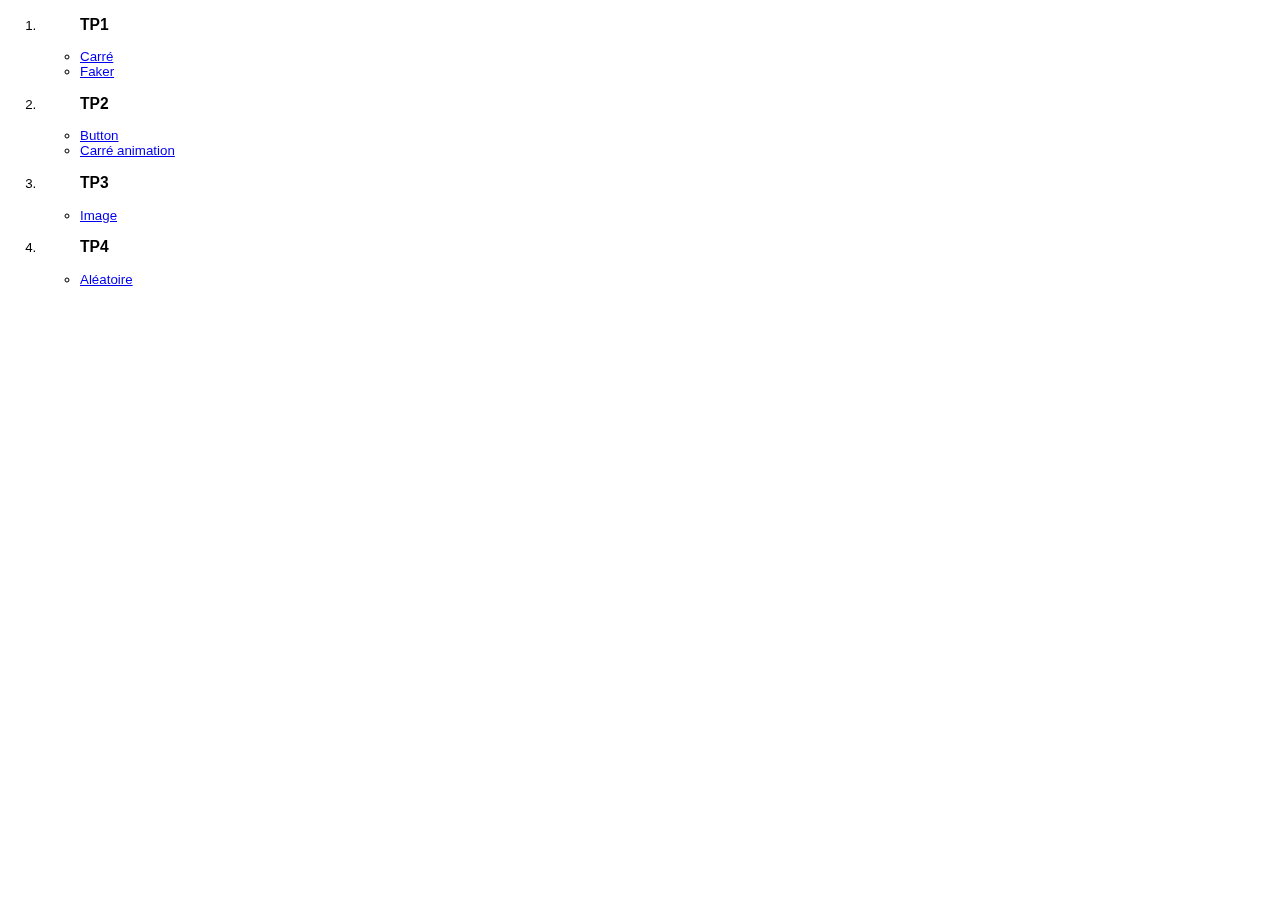
<file: L3 Programmation Web/index.html>
<!DOCTYPE html>
<html>
	<head>
	
		<title>Web</title>
		<meta http-equiv="content-type" content="text/html; charset=UTF-8">
		<meta name="viewport" content="initial-scale=1, user-scalable=no, maximum-scale=1, width=device-width, height=device-height">
      
		<link rel="stylesheet" type="text/css" href="css/style.css"> 
		
		
	</head>
	<body>
		<ol>
		  <!--<li>
		    <ol> <a href="projet/index.html" target="blank"> <h2> Projet SpriteSheet </h2> </a> </ol>
		  </li>-->
		    
			<li>
			  <ul> <h3> TP1 </h3>
			    <li> <a href="html/carre.html" target="blank"> Carré </a></li>
			    <li> <a href="html/faker.html" target="blank"> Faker </a></li>
			  </ul>
			</li>
			<li>
			  <ul> <h3> TP2 </h3>
			  	<li> <a href="html/button.html" target="blank"> Button </a></li>
			  	<li> <a href="html/carreAnimation.html" target="blank"> Carré animation </a></li>
			  </ul>
			</li>
			<li>
			  <ul> <h3> TP3 </h3>
			  	<li> <a href="html/image.html" target="blank"> Image </a></li>
			  </ul>
			</li>
			<li>
			  <ul> <h3> TP4 </h3>
			  	<li> <a href="html/aleatoire.html" target="blank"> Aléatoire </a></li>
			  </ul>
			</li>
		</ol>
	</body>
</html>
</file>
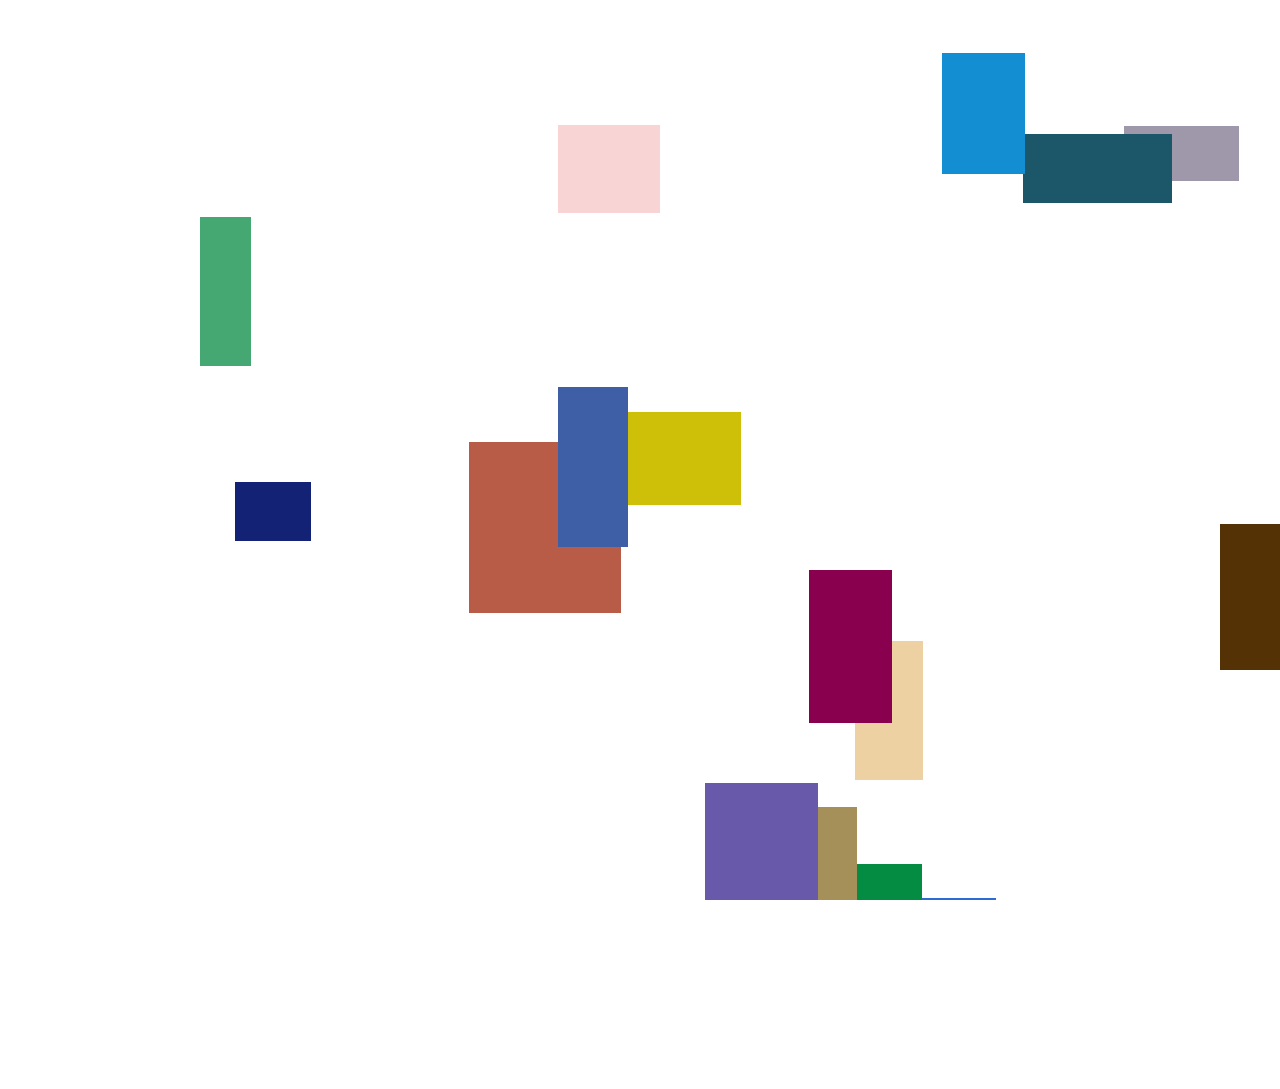
<file: L3 Programmation Web/html/aleatoire.html>
<!DOCTYPE html>
<html>
	<head>
	
		<title>Thierry WEN - aleatoire</title>
		<meta http-equiv="content-type" content="text/html; charset=UTF-8">
		<meta name="viewport" content="initial-scale=1, user-scalable=no, maximum-scale=1, width=device-width, height=device-height">
      
		<link rel="stylesheet" type="text/css" href="../css/styleButton.css"> 
		
		<script src="../js/aleatoire.js"></script>
		
	</head>
	<body>
	</body>
</html>
</file>
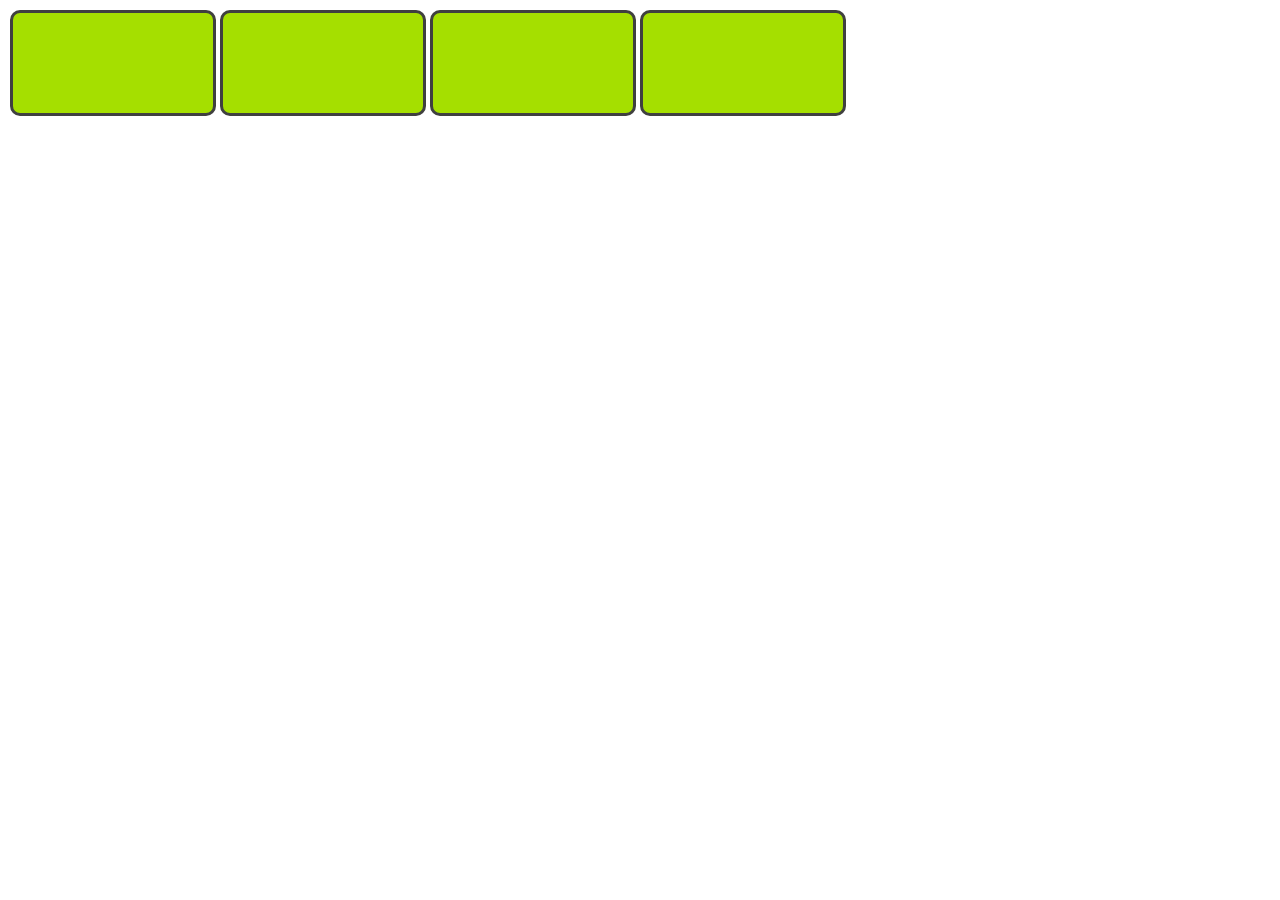
<file: L3 Programmation Web/html/button.html>
<!DOCTYPE html>
<html>
	<head>
	
		<title>Thierry WEN - button</title>
		<meta http-equiv="content-type" content="text/html; charset=UTF-8">
		<meta name="viewport" content="initial-scale=1, user-scalable=no, maximum-scale=1, width=device-width, height=device-height">
      
		<link rel="stylesheet" type="text/css" href="../css/styleButton.css"> 
		
		<script src="../js/button.js"></script>
		
	</head>
	<body>
	</body>
</html>
</file>
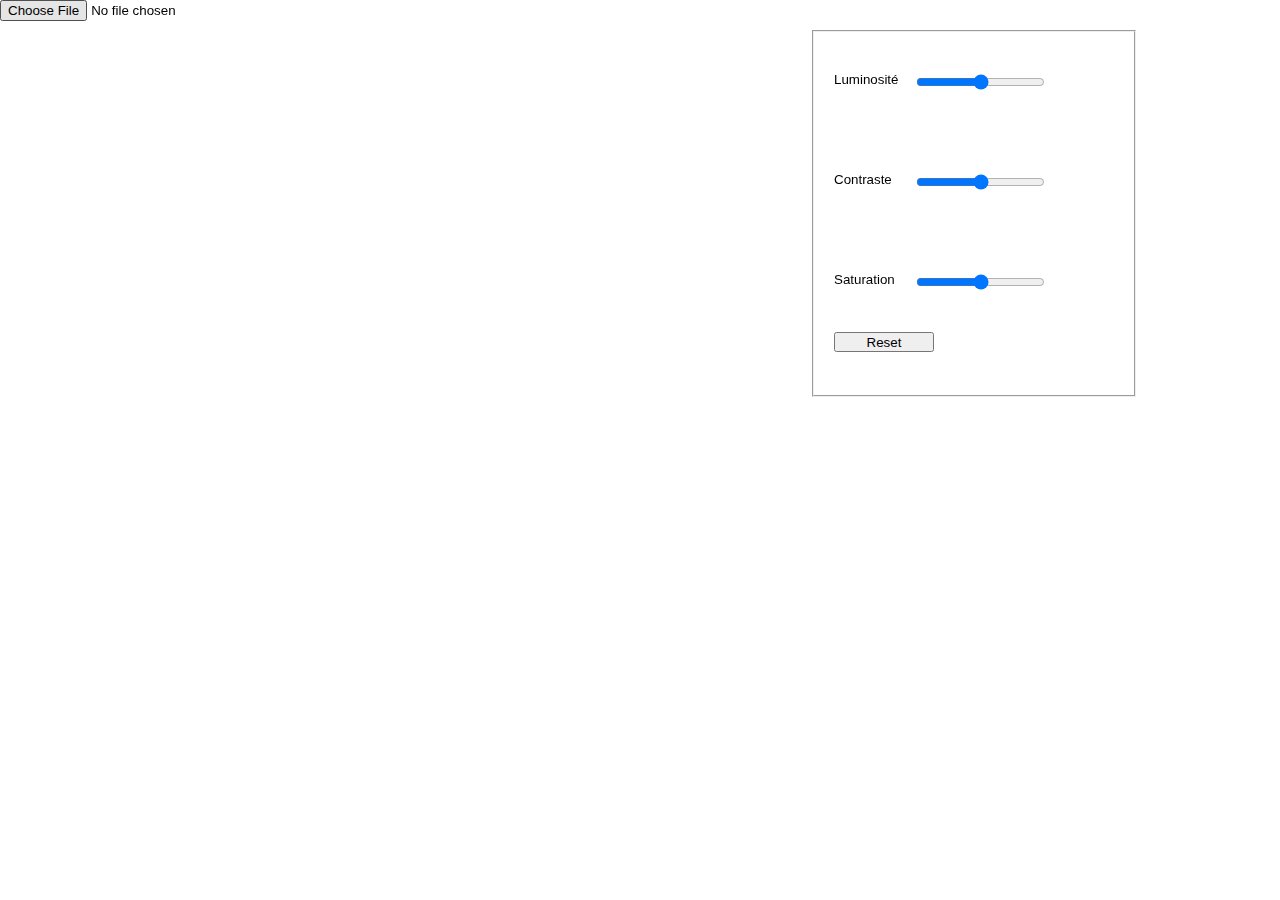
<file: L3 Programmation Web/html/image.html>
<!DOCTYPE html>
<html>
	<head>
	
		<title>Thierry WEN - image</title>
		<meta http-equiv="content-type" content="text/html; charset=UTF-8">
		<meta name="viewport" content="initial-scale=1, user-scalable=no, maximum-scale=1, width=device-width, height=device-height">
      
		<link rel="stylesheet" type="text/css" href="../css/style.css"> 
		
		<script src="../js/image.js"></script>
		
	</head>
	<body>
	</body>
</html>
</file>
<file: L3 Programmation Web/css/style.css>
html {
	margin: 0;
	padding: 0;
	overflow: hidden;
	width: 100%;
	height: 100%;
	-webkit-text-size-adjust: 100%;
	-ms-touch-action: none;
	-moz-user-select: none;
	-webkit-user-select: none;
	-webkit-user-drag: none;
	-webkit-tap-highlight-color: transparent;
}

body {
	position: fixed;
	top: 0px;
	left: 0px;
	width: 100%;
	height: 100%;
	margin: 0;
	padding: 0;
	/*overflow: hidden;*/
	font-family: helvetica;
	font-size: 10pt;
}
</file>
<file: L3 Programmation Web/css/styleButton.css>
html {
	margin: 0;
	padding: 0;
	overflow: hidden;
	width: 100%;
	height: 100%;
	-webkit-text-size-adjust: 100%;
	-ms-touch-action: none;
	-moz-user-select: none;
	-webkit-user-select: none;
	-webkit-user-drag: none;
	-webkit-tap-highlight-color: transparent;
}

body {
	position: fixed;
	top: 0px;
	left: 0px;
	width: 100%;
	height: 100%;
	margin: 0;
	padding: 0;
	overflow: hidden;
	font-family: helvetica;
	font-size: 10pt;
}
</file>
